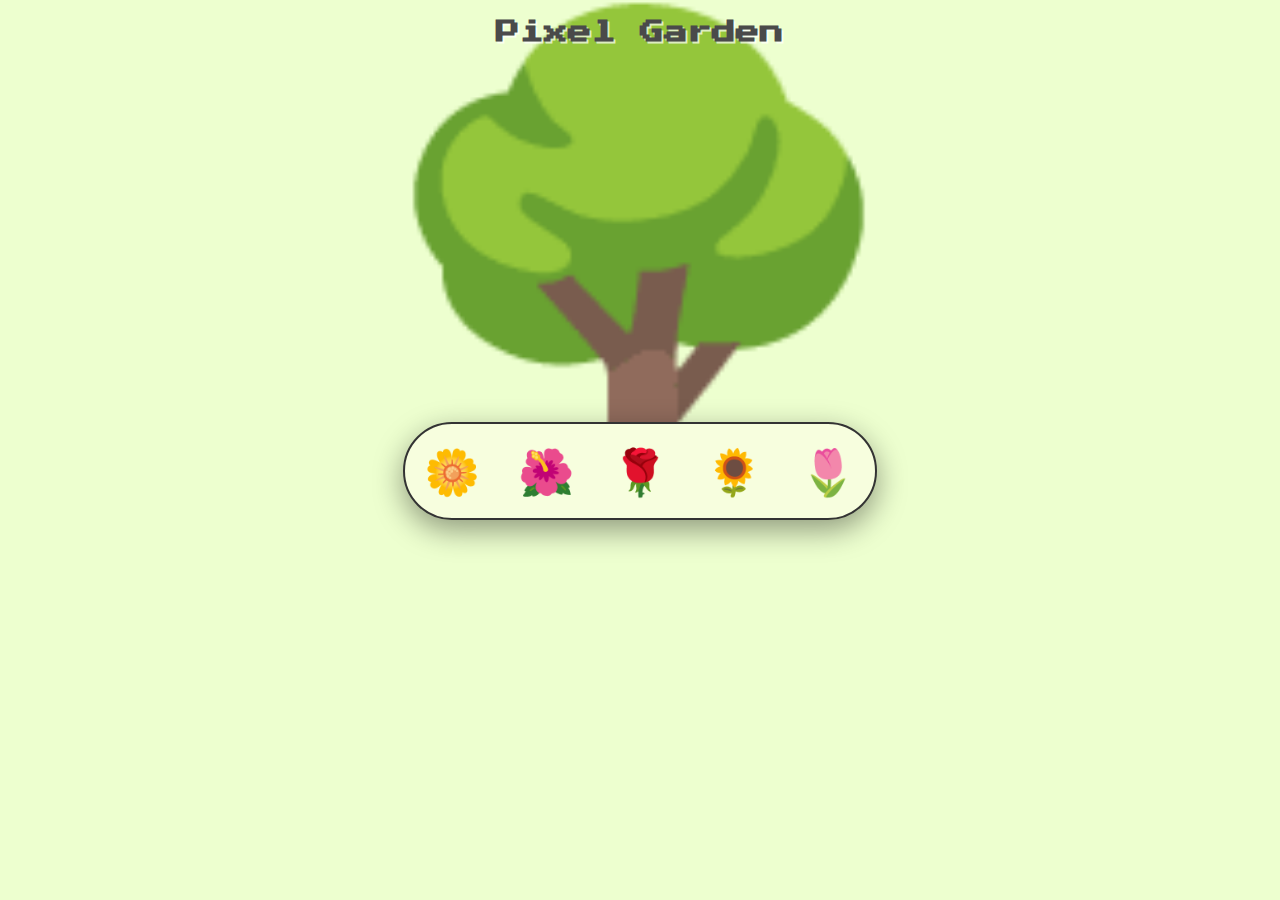
<file: claude.html>
<!DOCTYPE html>
<html lang="en">
<head>
    <meta charset="UTF-8">
    <meta name="viewport" content="width=device-width, initial-scale=1.0">
    <title>Digital Tree Garden</title>
    <link href="https://fonts.googleapis.com/css2?family=Press+Start+2P&display=swap" rel="stylesheet">
    <style>
        * {
            margin: 0;
            padding: 0;
            box-sizing: border-box;
        }

        body {
            background: #edffcf;
            font-family: 'Press Start 2P', cursive;
            display: flex;
            justify-content: center;
            padding-top: 5vh;
            min-height: 100vh;
            padding: 20px;
            margin: 0;
        }

        #app-container {
            display: flex;
            flex-direction: column;
            align-items: center;
            gap: 15px; /* Added a gap for spacing */
            height: 500px
        }

        /* --- UPDATED FOR TREE EMOJI --- */
        #garden-container {
            width: 500px;  /* Increased size for the tree */
            height: 450px; /* Increased size for the tree */
            position: relative;
            cursor: crosshair;
            display: flex;
            justify-content: center;
            align-items: center;
            margin-top: 1px;
            margin-bottom: 1px;
        }

        #garden-container::before {
            content: '🌳'; /* Changed to tree emoji */
            font-size: 450px; /* Made the emoji larger */
            position: absolute;
            z-index: -1; /* Places the tree behind the flowers */
            opacity: 0.9;
        }
        /* --- END OF UPDATE --- */

        .flower-selector {
            font-size: 45px;
            cursor: grab;
            padding: 10px;
            border: 4px solid transparent;
            border-radius: 10px;
            transition: all 0.3s ease;
            user-select: none;
        }

        .flower-pixel {
            position: absolute;
            font-size: 50px; /* Increased flower size to match the tree */
            cursor: pointer;
            user-select: none;
            transform-origin: bottom center;
            animation: sway 3s ease-in-out infinite;
            filter: drop-shadow(2px 2px 4px rgba(0, 0, 0, 0.3));
            transition: transform 0.2s ease;
            will-change: transform;
        }

        .flower-pixel:hover {
            transform: scale(1.15);
            animation: none;
        }

        @keyframes sway {
            0%, 100% { transform: rotate(-2deg); }
            50% { transform: rotate(2deg); }
        }

        #ui-panel {
            background:#f7fede;
            border: 2px solid #333;
            border-radius: 50px;
            padding: 5px 5px;
            box-shadow: 0 10px 30px rgba(0, 0, 0, 0.4);
            display: flex;
            gap: 10px;
            align-items: center;
        }
        
        .flower-selector:hover {
            transform: translateY(-5px);
            border-color: #f9efb2;
            background: rgba(255, 234, 118, 0.2);
            border-radius: 10px;
            border-width: 2px;
        }

        .flower-selector:active {
            cursor: grabbing;
        }

        #note-modal {
            display: none; position: fixed; top: 0; left: 0; width: 100%; height: 100%;
            background: rgba(0, 0, 0, 0.7); backdrop-filter: blur(5px); z-index: 1000;
            justify-content: center; align-items: center;
        }
        #note-modal.active { display: flex; }
        #note-content {
            background: #fff1c3; padding: 40px; border-radius: 10px; border: 2px solid #6e350d;
            max-width: 500px; position: relative; box-shadow: 0 20px 60px rgba(0, 0, 0, 0.5);
            animation: popIn 0.3s ease;
        }
        @keyframes popIn { from { transform: scale(0.8); opacity: 0; } to { transform: scale(1); opacity: 1; } }
        #note-text { font-size: 14px; line-height: 1.8; color: #333; word-wrap: break-word; margin-bottom: 20px; }
        #close-note {
            position: absolute; top: 10px; right: 15px; background: #ff6b6b; border: 3px solid #333;
            font-size: 24px; width: 40px; height: 40px; border-radius: 50%; cursor: pointer;
            font-family: Arial, sans-serif; color: white; font-weight: bold; transition: all 0.2s ease;
        }
        #close-note:hover { background: #ff5252; transform: rotate(90deg); }
        #message-input-container {
            position: fixed; bottom: 20px; left: 50%; transform: translateX(-50%);
            background: linear-gradient(135deg, #e9c1c1 0%, #f0f0f0 100%); padding: 20px;
            border-radius: 15px; border: 4px solid #333; box-shadow: 0 10px 30px rgba(0, 0, 0, 0.4);
            display: none; z-index: 100;
        }
        #message-input-container.active { display: block; animation: slideUp 0.3s ease; }
        @keyframes slideUp { from { transform: translateX(-50%) translateY(100px); opacity: 0; } to { transform: translateX(-50%) translateY(0); opacity: 1; } }
        #message-input {
            width: 400px; height: 80px; padding: 10px; font-size: 12px;
            font-family: 'Press Start 2P', cursive; border: 1px solid #333;
            border-radius: 5px; resize: none; margin-bottom: 10px;
        }
        #plant-btn {
            width: 100%; padding: 12px; background: #4CAF50; color: white; border: 3px solid #333;
            border-radius: 8px; font-family: 'Press Start 2P', cursive; font-size: 12px;
            cursor: pointer; transition: all 0.2s ease;
        }
        #plant-btn:hover { background: #45a049; transform: translateY(-2px); }
        #title {
            color: #4a4a4a; font-size: 24px; text-align: center;
            text-shadow: 2px 2px 0px rgba(255,255,255,0.7); margin-bottom: 10px;
        }
    </style>
</head>
<body>
    <div id="app-container">
        <h1 id="title">Pixel Garden</h1>
        <div id="garden-container"></div>
        <div id="ui-panel">
            <span class="flower-selector" draggable="true" data-flower-type="daisy">🌼</span>
            <span class="flower-selector" draggable="true" data-flower-type="lily">🌺</span>
            <span class="flower-selector" draggable="true" data-flower-type="rose">🌹</span>
            <span class="flower-selector" draggable="true" data-flower-type="sunflower">🌻</span>
            <span class="flower-selector" draggable="true" data-flower-type="tulip">🌷</span>
        </div>
    </div>

    <div id="message-input-container">
        <textarea id="message-input" placeholder="Write your message..."></textarea>
        <button id="plant-btn">Plant Flower</button>
    </div>

    <div id="note-modal">
        <div id="note-content">
            <button id="close-note">&times;</button>
            <p id="note-text"></p>
        </div>
    </div>

    <script>
        let selectedFlowerType = null;
        let gardenData = [];
        let pendingFlower = null;

        const gardenContainer = document.getElementById('garden-container');
        const flowerSelectors = document.querySelectorAll('.flower-selector');
        const messageInputContainer = document.getElementById('message-input-container');
        const messageInput = document.getElementById('message-input');
        const plantBtn = document.getElementById('plant-btn');
        const noteModal = document.getElementById('note-modal');
        const noteText = document.getElementById('note-text');
        const closeNote = document.getElementById('close-note');

        const flowerEmojis = {
            daisy: '🌼',
            lily: '🌺',
            rose: '🌹',
            sunflower: '🌻',
            tulip: '🌷'
        };

        flowerSelectors.forEach(selector => {
            selector.addEventListener('dragstart', (e) => {
                selectedFlowerType = e.target.dataset.flowerType;
            });
        });

        gardenContainer.addEventListener('dragover', (e) => {
            e.preventDefault();
            e.dataTransfer.dropEffect = 'copy';
        });

        gardenContainer.addEventListener('drop', (e) => {
            e.preventDefault();
            if (!selectedFlowerType) return;
            const rect = gardenContainer.getBoundingClientRect();
            const x = e.clientX - rect.left;
            const y = e.clientY - rect.top;
            pendingFlower = { x, y, type: selectedFlowerType };
            messageInputContainer.classList.add('active');
            messageInput.focus();
        });

        plantBtn.addEventListener('click', () => {
            const message = messageInput.value.trim();
            if (!message || !pendingFlower) {
                alert('Please write a message!');
                return;
            }
            const flowerObj = { ...pendingFlower, message: message };
            gardenData.push(flowerObj);
            renderFlower(flowerObj);
            saveGarden();
            messageInput.value = '';
            messageInputContainer.classList.remove('active');
            pendingFlower = null;
            selectedFlowerType = null;
        });

        function renderFlower(flowerObj) {
            const flowerEl = document.createElement('div');
            flowerEl.className = 'flower-pixel';
            flowerEl.textContent = flowerEmojis[flowerObj.type];
            // Updated positioning for the new 50px flower size
            flowerEl.style.left = `${flowerObj.x - 25}px`; 
            flowerEl.style.top = `${flowerObj.y - 50}px`;  
            flowerEl.dataset.message = flowerObj.message;
            flowerEl.style.animationDelay = `${Math.random() * 2}s`;
            flowerEl.addEventListener('click', (e) => {
                e.stopPropagation();
                noteText.textContent = flowerEl.dataset.message;
                noteModal.classList.add('active');
            });
            gardenContainer.appendChild(flowerEl);
        }

        closeNote.addEventListener('click', () => noteModal.classList.remove('active'));
        noteModal.addEventListener('click', (e) => {
            if (e.target === noteModal) noteModal.classList.remove('active');
        });
        document.addEventListener('click', (e) => {
            if (!messageInputContainer.contains(e.target) && !gardenContainer.contains(e.target) && messageInputContainer.classList.contains('active')) {
                messageInputContainer.classList.remove('active');
                pendingFlower = null;
            }
        });

        function saveGarden() {
            localStorage.setItem('myDigitalGarden', JSON.stringify(gardenData));
        }

        function loadGarden() {
            const savedData = localStorage.getItem('myDigitalGarden');
            if (savedData) {
                gardenData = JSON.parse(savedData);
                gardenData.forEach(flower => renderFlower(flower));
            }
        }
        
        // --- NOTE: Loading is disabled for now ---
        // loadGarden(); 
    </script>
</body>
</html>
</file>
